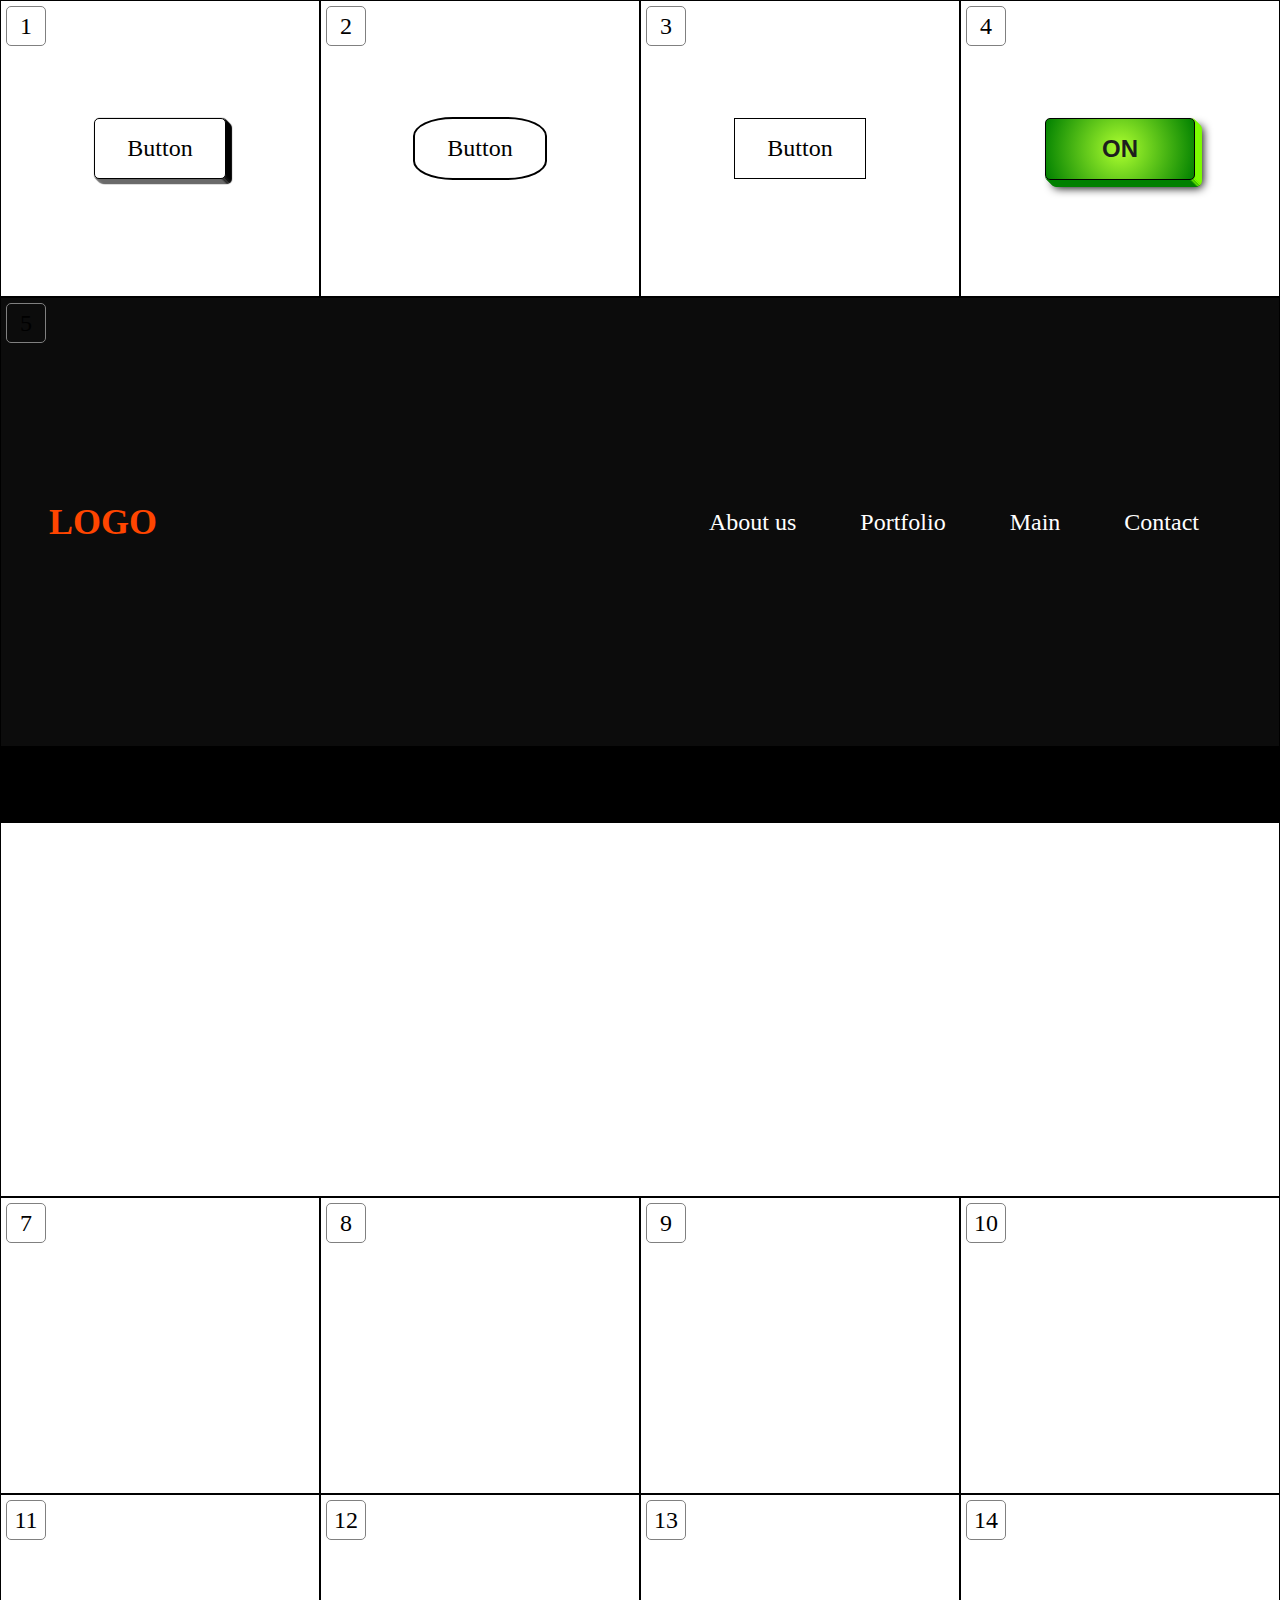
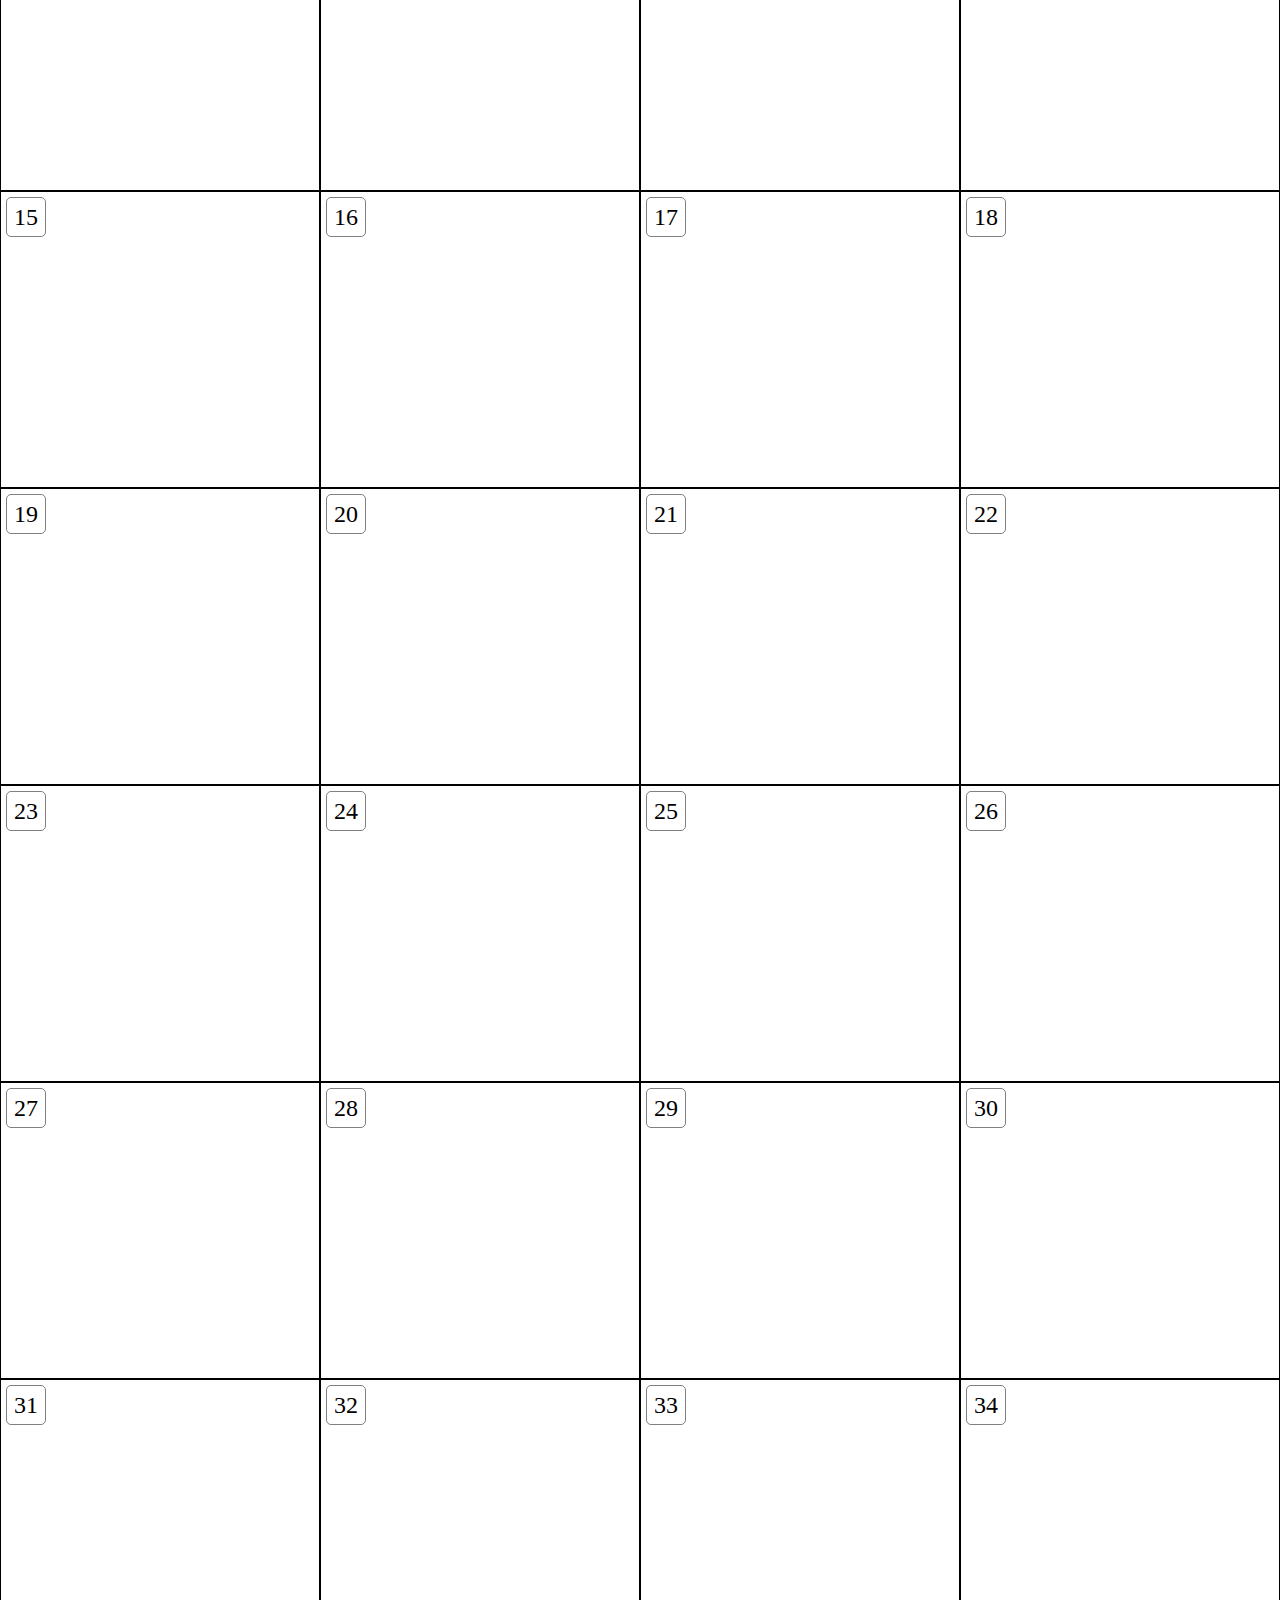
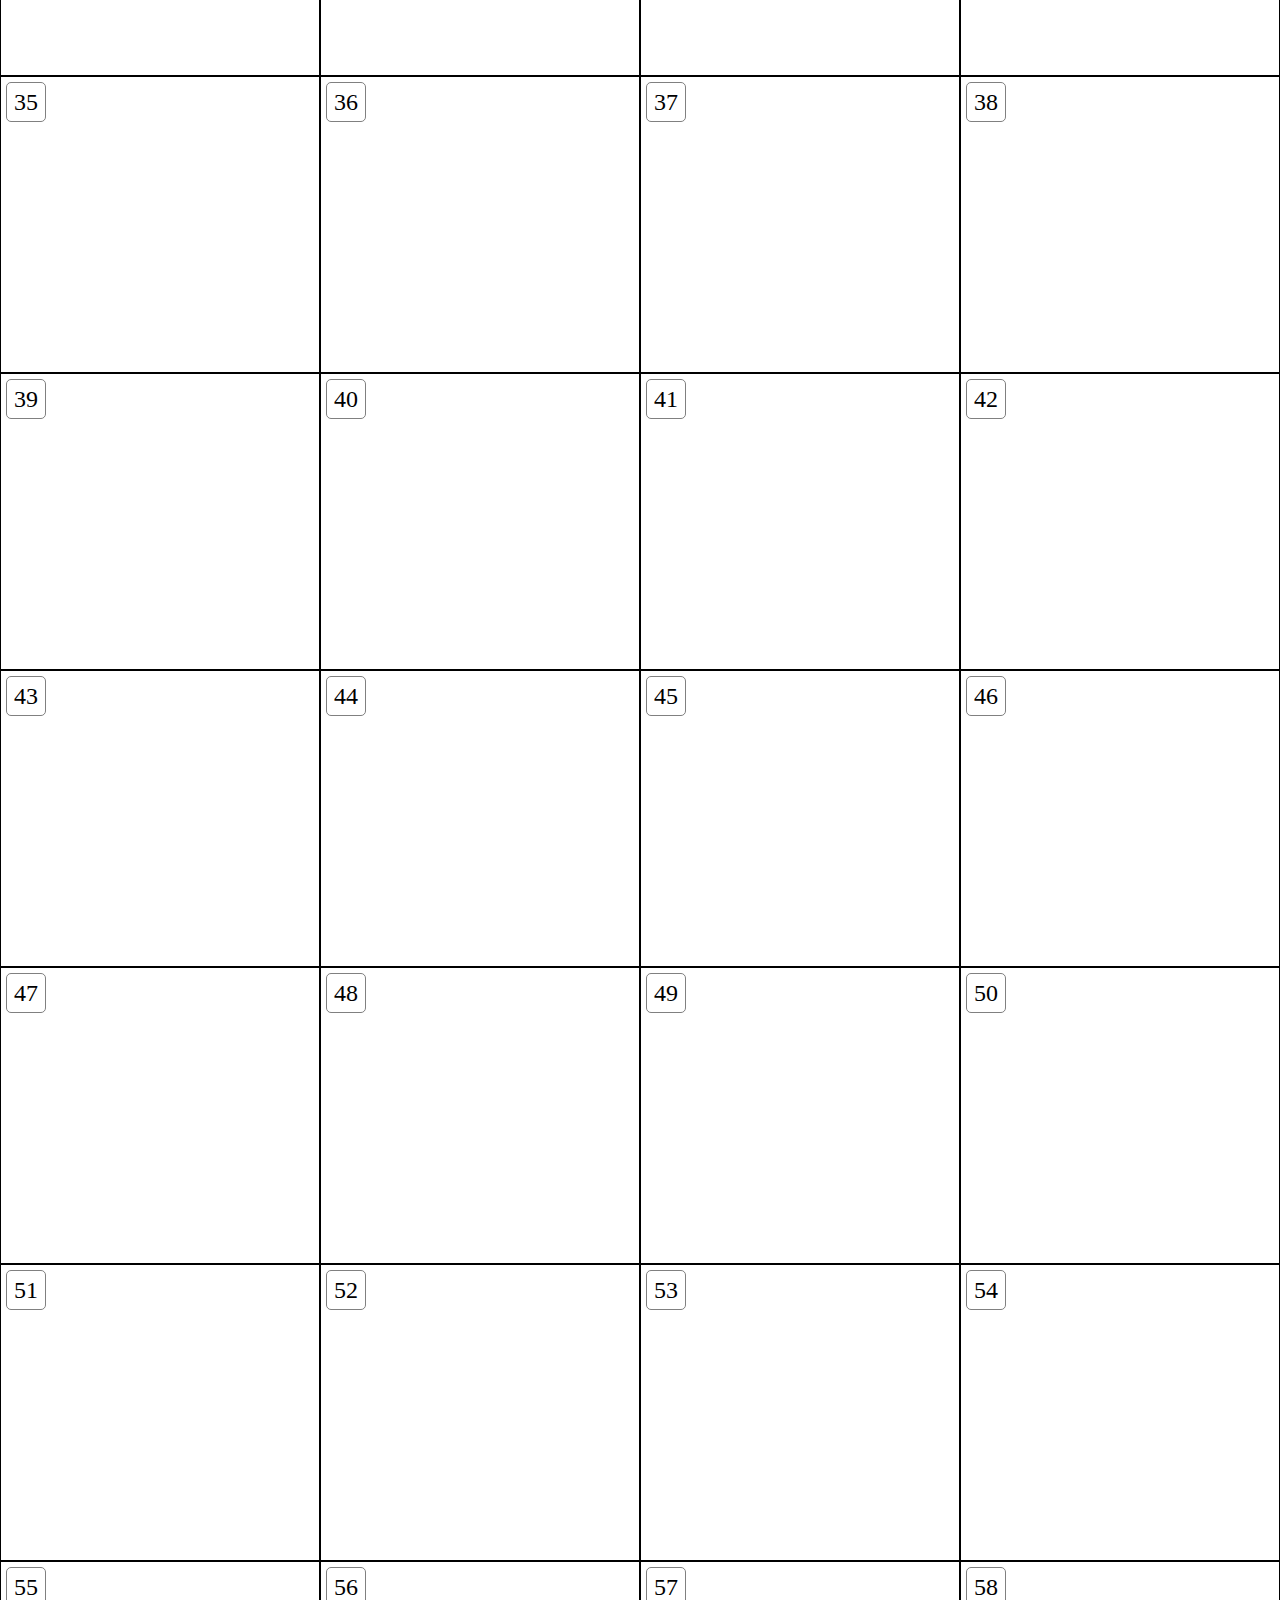
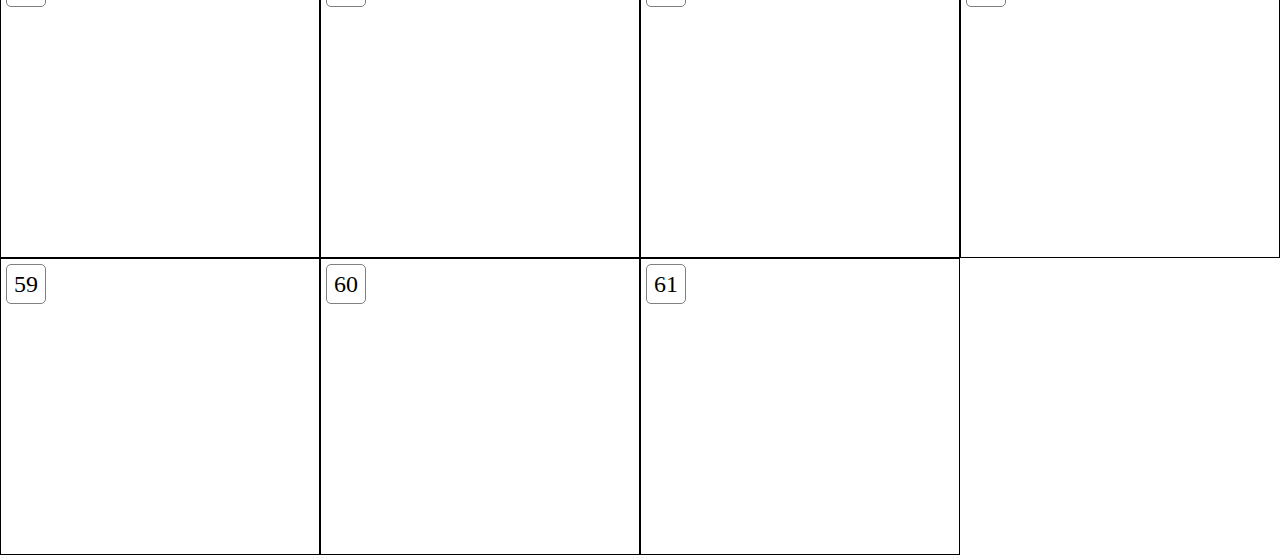
<file: index.html>
<!DOCTYPE html>
<html lang="en">
<head>
    <meta charset="UTF-8">
    <meta name="viewport" content="width=device-width, initial-scale=1">
    <link rel="stylesheet" href="Style.css">
    <title>Buttons</title>
</head>
<body>
<div class="pane">
    <div class="num"><p class="number"></p></div>
    <a href="#" class="btn1">Button</a>
</div>
<div class="pane">
    <div class="num"><p class="number"></p></div>
    <a href="#" class="btn2">Button</a>
</div>
<div class="pane">
    <div class="num"><p class="number"></p></div>
    <a href="#" class="btn3">Button
        <div class="btn3-line"></div>
    </a>
</div>
<div class="pane">
    <div class="num"><p class="number"></p></div>
    <button id="btn4" selected="true" onclick="{
    if (this.getAttribute('selected')=='true'){
        this.innerText='off';
       this.style.background='radial-gradient(circle,red,darkred)';
       this.style.transform='translate(4px,4px)';
       this.style.boxShadow='1px 1px 2px black';
      this.setAttribute('selected','false');
    }
   else {
               this.innerText='on';
      this.style.background='radial-gradient(circle,greenyellow,green)';
      this.style.transform='translate(-4px,-4px)';
      this.style.boxShadow='1px 0 lawngreen,0 1px green,2px 1px lawngreen,1px 2px green,3px 2px lawngreen,2px 3px green,4px 3px lawngreen,3px 4px green,5px 4px lawngreen,4px 5px green,6px 5px lawngreen,5px 6px green,7px 6px lawngreen,6px 7px green,8px 8px 10px black';
      this.setAttribute('selected','true');
   }
    }">on</button>
</div>
<div class="pane" style="width: 100%;height: 50vh; background-color: #0c0c0c">
    <div class="num"><p class="number"></p></div>
    <div class="menu5">
        <div class="logo5"><p class="l-text5">logo</p></div>
        <div class="nav">

            
            <ul id="m-list5">
                <li class="menu-item5"><a href="#" class="menu-btn5">About us</a></li>
                <li class="menu-item5"><a href="#" class="menu-btn5">Portfolio</a></li>
                <li class="menu-item5"><a href="#" class="menu-btn5">Main</a></li>
                <li class="menu-item5"><a href="#" class="menu-btn5">Contact</a></li>
            </ul>
        </div>

    </div>
</div>
<div class="pane" style="width: 100%;height: 50vh;position:relative;">
    <div class="num"><p class="number"></p></div>
    <div class="menu6">


        <a href="#" class="logo6">LOGO</a>

    </div>
</div>
<div class="pane">
    <div class="num"><p class="number"></p></div>

</div>
<div class="pane">
    <div class="num"><p class="number"></p></div>

</div>
<div class="pane">
    <div class="num"><p class="number"></p></div>

</div>
<div class="pane">
    <div class="num"><p class="number"></p></div>

</div>
<div class="pane">
    <div class="num"><p class="number"></p></div>

</div>
<div class="pane">
    <div class="num"><p class="number"></p></div>

</div>
<div class="pane">
    <div class="num"><p class="number"></p></div>

</div>
<div class="pane">
    <div class="num"><p class="number"></p></div>

</div>
<div class="pane">
    <div class="num"><p class="number"></p></div>

</div>
<div class="pane">
    <div class="num"><p class="number"></p></div>

</div>
<div class="pane">
    <div class="num"><p class="number"></p></div>

</div>
<div class="pane">
    <div class="num"><p class="number"></p></div>

</div>
<div class="pane">
    <div class="num"><p class="number"></p></div>

</div>
<div class="pane">
    <div class="num"><p class="number"></p></div>

</div>
<div class="pane">
    <div class="num"><p class="number"></p></div>

</div>
<div class="pane">
    <div class="num"><p class="number"></p></div>

</div>
<div class="pane">
    <div class="num"><p class="number"></p></div>

</div>
<div class="pane">
    <div class="num"><p class="number"></p></div>

</div>
<div class="pane">
    <div class="num"><p class="number"></p></div>

</div>
<div class="pane">
    <div class="num"><p class="number"></p></div>

</div>
<div class="pane">
    <div class="num"><p class="number"></p></div>

</div>
<div class="pane">
    <div class="num"><p class="number"></p></div>

</div>
<div class="pane">
    <div class="num"><p class="number"></p></div>

</div>
<div class="pane">
    <div class="num"><p class="number"></p></div>

</div>
<div class="pane">
    <div class="num"><p class="number"></p></div>

</div>
<div class="pane">
    <div class="num"><p class="number"></p></div>

</div>
<div class="pane">
    <div class="num"><p class="number"></p></div>

</div>
<div class="pane">
    <div class="num"><p class="number"></p></div>

</div>
<div class="pane">
    <div class="num"><p class="number"></p></div>

</div>
<div class="pane">
    <div class="num"><p class="number"></p></div>

</div>
<div class="pane">
    <div class="num"><p class="number"></p></div>

</div>
<div class="pane">
    <div class="num"><p class="number"></p></div>

</div>
<div class="pane">
    <div class="num"><p class="number"></p></div>

</div>
<div class="pane">
    <div class="num"><p class="number"></p></div>

</div>
<div class="pane">
    <div class="num"><p class="number"></p></div>

</div>
<div class="pane">
    <div class="num"><p class="number"></p></div>

</div>
<div class="pane">
    <div class="num"><p class="number"></p></div>

</div>
<div class="pane">
    <div class="num"><p class="number"></p></div>

</div>
<div class="pane">
    <div class="num"><p class="number"></p></div>

</div>
<div class="pane">
    <div class="num"><p class="number"></p></div>

</div>
<div class="pane">
    <div class="num"><p class="number"></p></div>

</div>
<div class="pane">
    <div class="num"><p class="number"></p></div>

</div>
<div class="pane">
    <div class="num"><p class="number"></p></div>

</div>
<div class="pane">
    <div class="num"><p class="number"></p></div>

</div>
<div class="pane">
    <div class="num"><p class="number"></p></div>

</div>
<div class="pane">
    <div class="num"><p class="number"></p></div>

</div>
<div class="pane">
    <div class="num"><p class="number"></p></div>

</div>
<div class="pane">
    <div class="num"><p class="number"></p></div>

</div>
<div class="pane">
    <div class="num"><p class="number"></p></div>

</div>
<div class="pane">
    <div class="num"><p class="number"></p></div>

</div>
<div class="pane">
    <div class="num"><p class="number"></p></div>

</div>
<div class="pane">
    <div class="num"><p class="number"></p></div>

</div>
<div class="pane">
    <div class="num"><p class="number"></p></div>

</div>
<div class="pane">
    <div class="num"><p class="number"></p></div>

</div>
<div class="pane">
    <div class="num"><p class="number"></p></div>

</div>
    <script>
        let numbers=document.getElementsByClassName('number');
        for (let i = 0; i < numbers.length; i++) {
            numbers[i].innerHTML=""+(i+1);
        }
    </script>

</body>
</html>
</file>
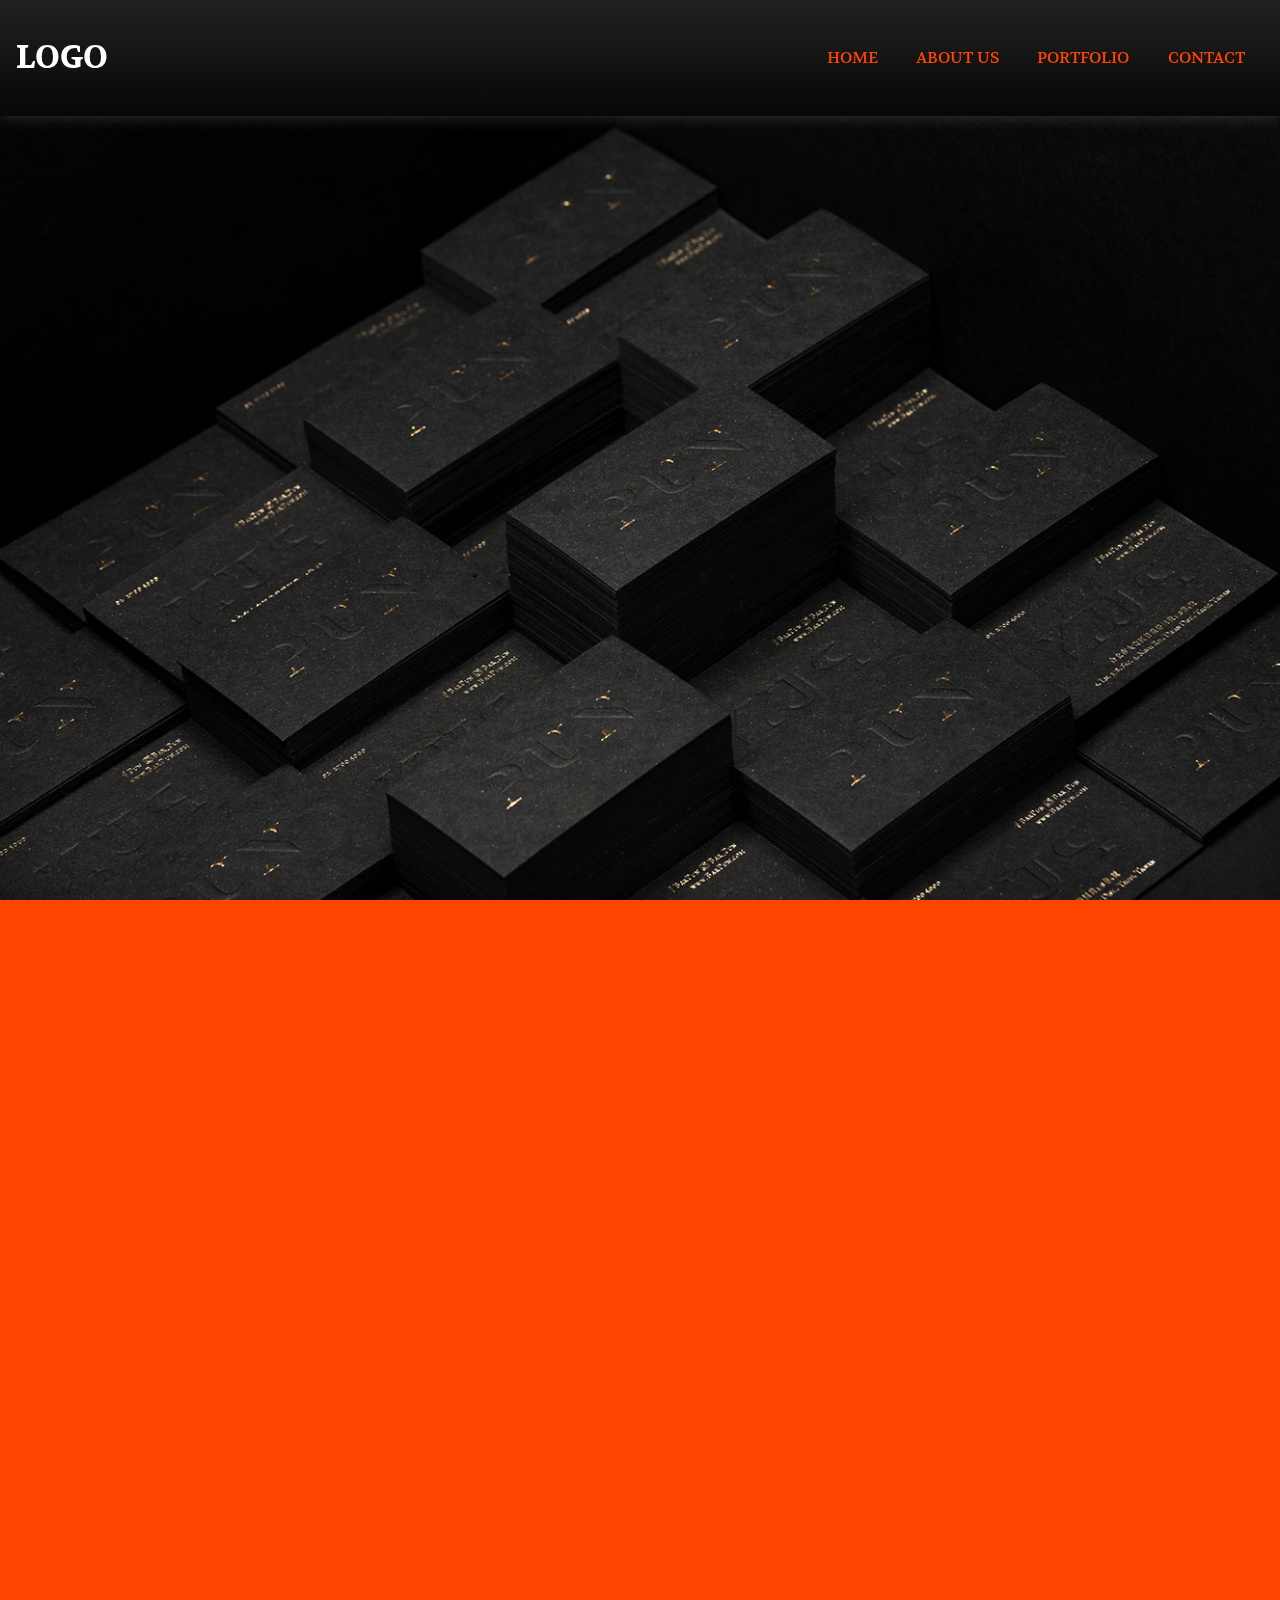
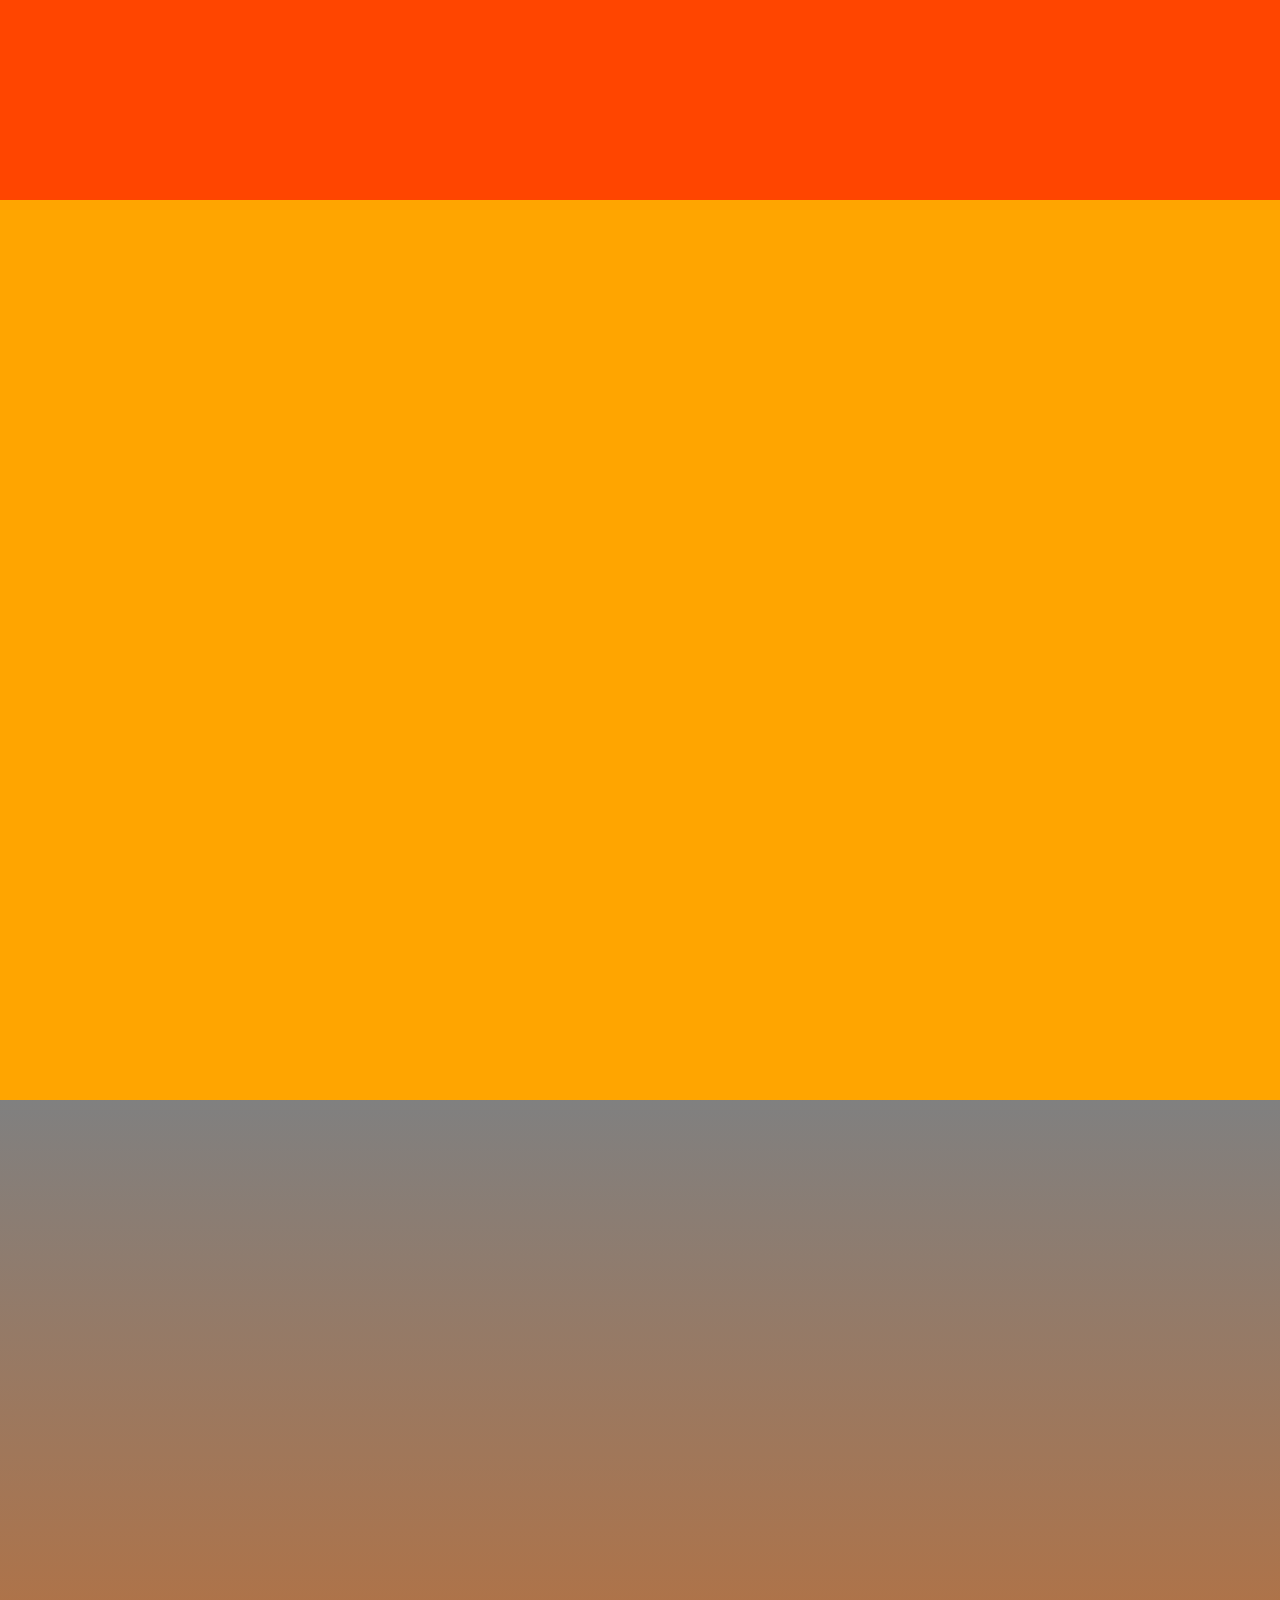
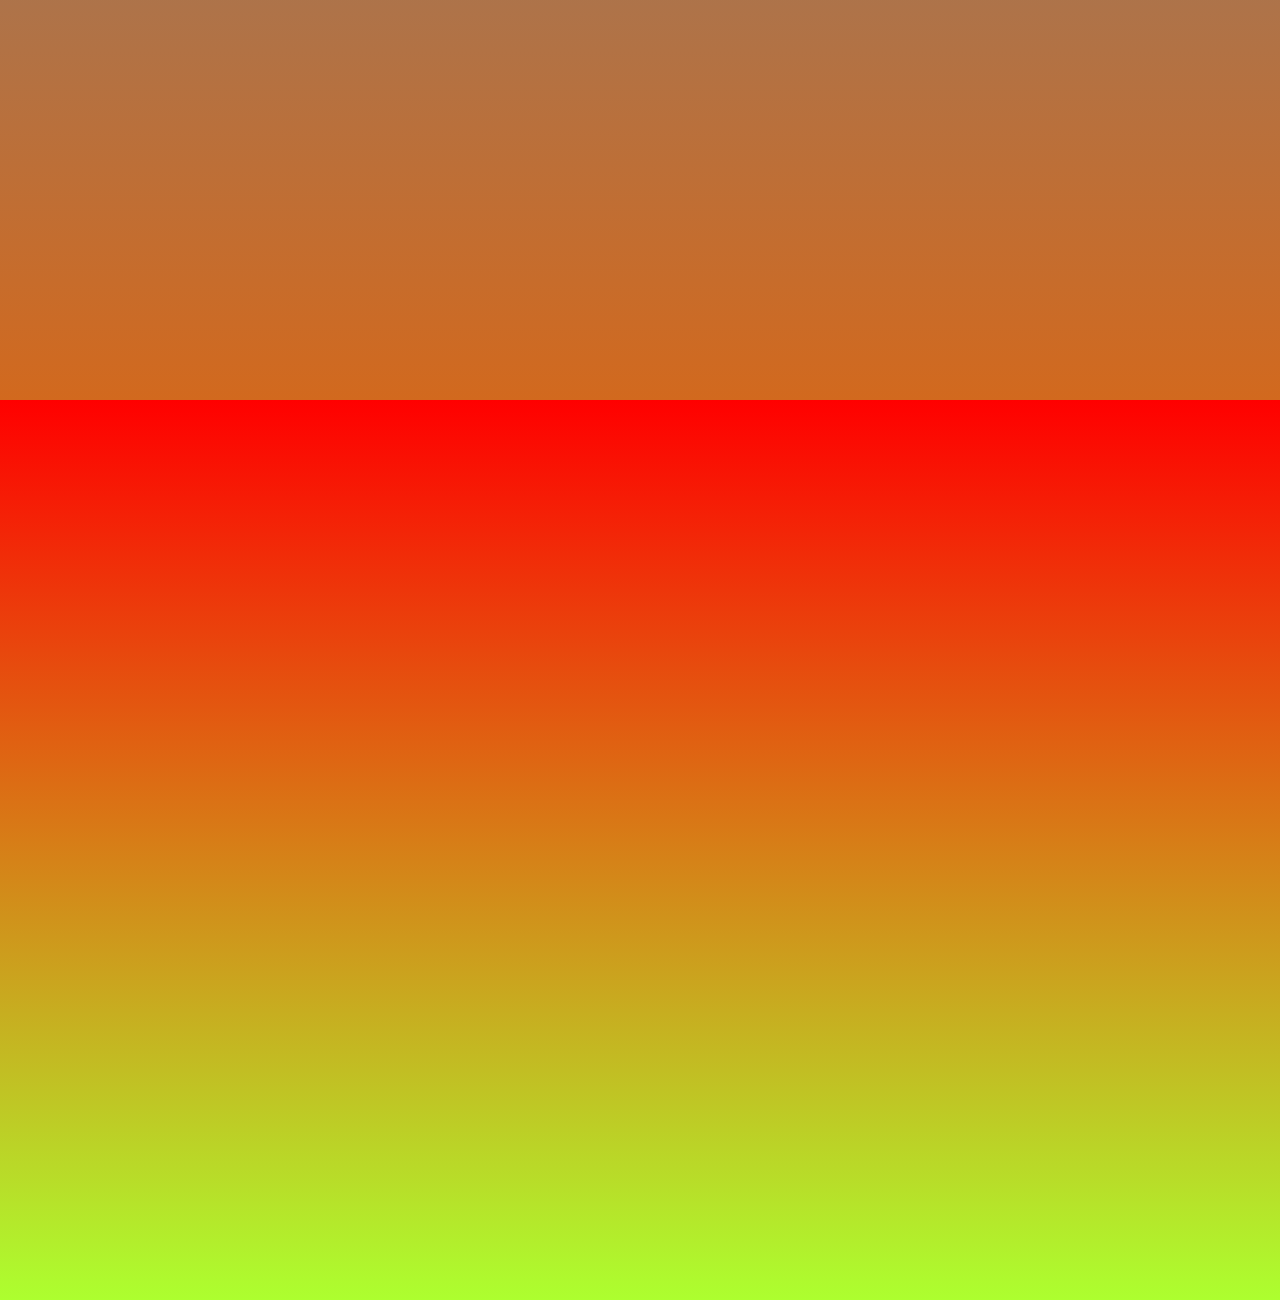
<file: index2.html>
<!DOCTYPE html>
<html lang="en" id="top">
<head>
    <meta charset="UTF-8">
    <meta name="viewport" content="width=device-width, initial-scale=1">
    <link rel="stylesheet" href="Style2.css">
    <title>Title</title>



</head>
<body>

<div class="header">
    <nav>
        <div class="logo">
            <p class="logo-text">Logo</p>
            <div class="menu-icon">
                <span class="line"></span><span class="line"></span><span class="line"></span>
            </div>
        </div>
        <ul id="btn-list" class="">
            <li class="btn-list-item"><a href="#" class="btn-navbar">Home</a></li>
            <li class="btn-list-item"><a href="#" class="btn-navbar">About us</a></li>
            <li class="btn-list-item"><a href="#" class="btn-navbar">Portfolio</a></li>
            <li class="btn-list-item"><a href="#" class="btn-navbar">Contact</a></li>
        </ul>
    </nav>


</div>

<section style="width: 100%;height: 100vh;background-color: orangered;"></section>
<section style="width: 100%;height: 100vh;background-color: orange;"></section>
<section style="width: 100%;height: 100vh;background: linear-gradient(grey,chocolate);"></section>
<section style="width: 100%;height: 100vh;background: linear-gradient(red,greenyellow);"></section>

<script src="https://code.jquery.com/jquery-3.4.1.js"></script>
<script>
    $(document).ready(function () {
        $('.menu-icon').click(function () {
            $('#btn-list').toggleClass('responsive');
            $(this).toggleClass('x');
        });
        $(window).scroll(function () {
            if ($(this).scrollTop()>100){
                $('nav').addClass('nav-padding')
            }else {
                $('nav').removeClass('nav-padding')
            }
        });
    })
</script>


</body>
</html>
</file>
<file: Style.css>
/* Start */
*{
    margin: 0;
    padding: 0;
    box-sizing: border-box;
    font-size: 24px;
    transition: .5s;
}
.pane{
    position: relative;
    float: left;
    width: 25%;
    height: 33vh;
    border: 1px black solid;
    display: flex;
    align-items: center;
    justify-content: center;
    overflow: hidden;
}
.num{
    position: absolute;
    width: 40px;
    height: 40px;
    top: 5px;
    left: 5px;
    border: 1px gray solid;
    border-radius: 5px;
    display: flex;
    align-items: center;
    justify-content: center;
}
a,button{
    text-decoration: none;
    color: black;
    border: 1px black solid;
    overflow: hidden;
    padding: 16px 32px;
}

/* Main */
/* btn1 */
.btn1{
    border-radius: 5px;
    box-shadow: 1px 0px 1px black, 0px 1px 1px gray, 2px 1px 1px black, 1px 2px 1px gray, 3px 2px 1px black, 2px 3px 1px gray, 4px 3px 1px black, 3px 4px 1px gray, 5px 4px 1px black, 4px 5px 1px gray, 6px 5px 1px black;
}
.btn1:active{
    transform: translate(6px,6px);
    box-shadow: none;
}
.btn1:hover{
    background-color: lightgrey;
}
/* btn2 */
.btn2{
    border-width: 2px;
    border-radius: 30%;
}
.btn2:hover{
    animation: btn2-hov .6s linear infinite;
}
.btn2:active{
    animation: btn2-act 1s ease-in-out 1;
}
@keyframes btn2-hov {
    25%{
        /*transform: rotate(5deg);*/

    }
    50%{
        /*transform: rotate(0deg);*/
        background-color: #c70000;
    }
    75%{
        /*transform: rotate(-5deg);*/
    }
    100%{
        /*transform: rotate(0deg);*/
    }
}
@keyframes btn2-act {
    50%{
        transform: rotate(90deg);
        background: silver;
    }
    100%{
        transform: rotate(90deg) translateX(-500px);
        opacity: 0.1;
    }
}
/* btn3 */
.btn3{
    position: relative;
}
.btn3-line{
    position: absolute;
    height: 100%;
    width: 20px;
    background-color: #fff;
    left: -100%;
    top: 0;
    transform: skewX(45deg);
}
.btn3:hover{
    background: black;
    border-radius: 2px;
    color: white;
}
.btn3:hover .btn3-line{
    animation: btn3-hov ease-in-out .8s 1;
}

.btn3:active .btn3-line{
    animation: btn3-act ease-in-out .4s 1;
}

@keyframes btn3-hov {
    0%{
        left: -100%;
    }
    100%{

        left: 120%;
    }
}
@keyframes btn3-act {
    0%{
        width: 10px;
        height: 10px;
        border-radius: 50%;
        left: 0;
        top: 0;
        transform: skew(0);
    }
    100%{
        width: 10px;
        height: 10px;
        border-radius: 50%;
        left: 0;
        top: 0;
        transform: scale(40,20) skew(0);
    }
}
/* btn4 + js */
#btn4{
    color: #1e1e1e;
    width: 150px;
    font-weight: bold;
    text-transform: uppercase;
    border-radius: 5px;
    background: radial-gradient(circle,greenyellow,green);

    box-shadow: 1px 0 lawngreen,0 1px green,2px 1px lawngreen,1px 2px green,3px 2px lawngreen,2px 3px green,4px 3px lawngreen,3px 4px green,5px 4px lawngreen,4px 5px green,6px 5px lawngreen,5px 6px green,7px 6px lawngreen,6px 7px green,8px 8px 10px black;
}
/* menu5 */
.menu5{
    width: 100%;
    padding: 2em;
    display: flex;
    justify-content: space-between;
    align-items: center;
}
.logo5{
    display: flex;
    justify-content: space-between;
}
.l-text5{
    font-weight: bolder;
    color: orangered;
    font-size: 1.5em;
    text-transform: uppercase;
}
#toggle5{
    display: none;
}
#m-list5{
    list-style: none;
    display: flex;
}
.menu-item5{
    /*width: 160px;*/

}
.menu-btn5{
    color: white;
    border: none;
    /*display: block;*/
    text-align: center;
    /*width: 100%;*/
    border-radius: 20px;
    transition: .5s;
}
.menu-btn5:hover{
    box-shadow: 0 0 1em grey;
}
.menu-btn5:focus{
    box-shadow: none;
    background: grey;
}
/* menu6 */
.menu6{
    position: absolute;
    top: 0;
    left: 0;
    width: 100%;
    background: black;
    padding: 1em;

}
</file>
<file: Style2.css>
@import url('https://fonts.googleapis.com/css?family=Volkhov&display=swap');
*{
    margin: 0;
    padding: 0;
    box-sizing: border-box;

    font-family: 'Volkhov', sans-serif ;

}
.header{
    width: 100%;
    height: 100vh;
    background: url(./fon.jpg) fixed;
    background-size: cover;

}
nav{
    position: fixed;
    top: 0;
    left: 0;
    width: 100%;
    padding: 2em 1em;
    background: linear-gradient(#212121, #070707);
    display: flex;
    justify-content: space-between;
    align-items: center;
    transition: .5s;
    box-shadow: 0 0 16px rgba(255,255,255,.2);
}
nav.nav-padding{
    padding: 0 2em;
}
.header nav .logo{
    display: flex;
    justify-content: space-between;
    align-items: center;
}
.header nav .logo p.logo-text{
    text-transform: uppercase;
    font-size: 32px;
    font-weight: 700;
    color: #ffffff;
}
.header nav .logo .menu-icon{
    margin: 0;
    display: none;
    width: 50px;
    height: 50px;
    padding: 8px;
    border-radius: 10px;
    justify-content: space-evenly;
    flex-direction: column;
}
.line{
    display: block;
    width: 100%;
    height: 4px;
    background: white;
    border-radius: 10px;
}
#btn-list{
    list-style: none;
    transition: 1s ease;
}
.btn-list-item{
    float: left;
}
.btn-navbar{
    width: 100%;
    transition: .4s;
    text-decoration: none;
    padding: 1em 1.2em;
    display: block;
    position: relative;
    color: orangered;
    text-transform: uppercase;

}
.btn-navbar:before{
    content: '';
    position: absolute;
    transition: 1s ease-in-out;
    bottom: 0;
    left: 0;
    width: 0;
    display: block;
    height: 5px;
    background: #0000ff;
}
.btn-navbar:hover:before{
    width: 100% !important;
    background: #a6aa00;
}
.btn-navbar:hover{
    background-color: rgba(255,255,255,.1);
}
@media screen and (max-width: 700px){
    .header nav .logo{
        width: 100%;
    }
    .header nav .logo .menu-icon{
        display: flex;
        transition: 1s ease all;
    }
    .header nav .logo .menu-icon:hover{
        background-color: rgba(255,255,255,.1);
    }
    nav{
        flex-direction: column;
    }
    #btn-list{
        width: 100%;
        overflow: hidden;
        transition: 1s ease all;
        max-height: 0;
    }
    .menu-icon .line{
        transition: 1s ease all;
    }
    #btn-list.responsive{
        max-height: 300px;
        height: min-content;

    }
    #btn-list .btn-list-item{
        width: 100%;
    }
    .menu-icon.x .line:nth-child(1){
        transform: translateY(10px) rotate(45deg);
    }
    .menu-icon.x .line:nth-child(2){
        opacity: 0;
    }
    .menu-icon.x .line:nth-child(3){
        transform: translateY(-9px) rotate(-45deg);
    }

}
</file>
